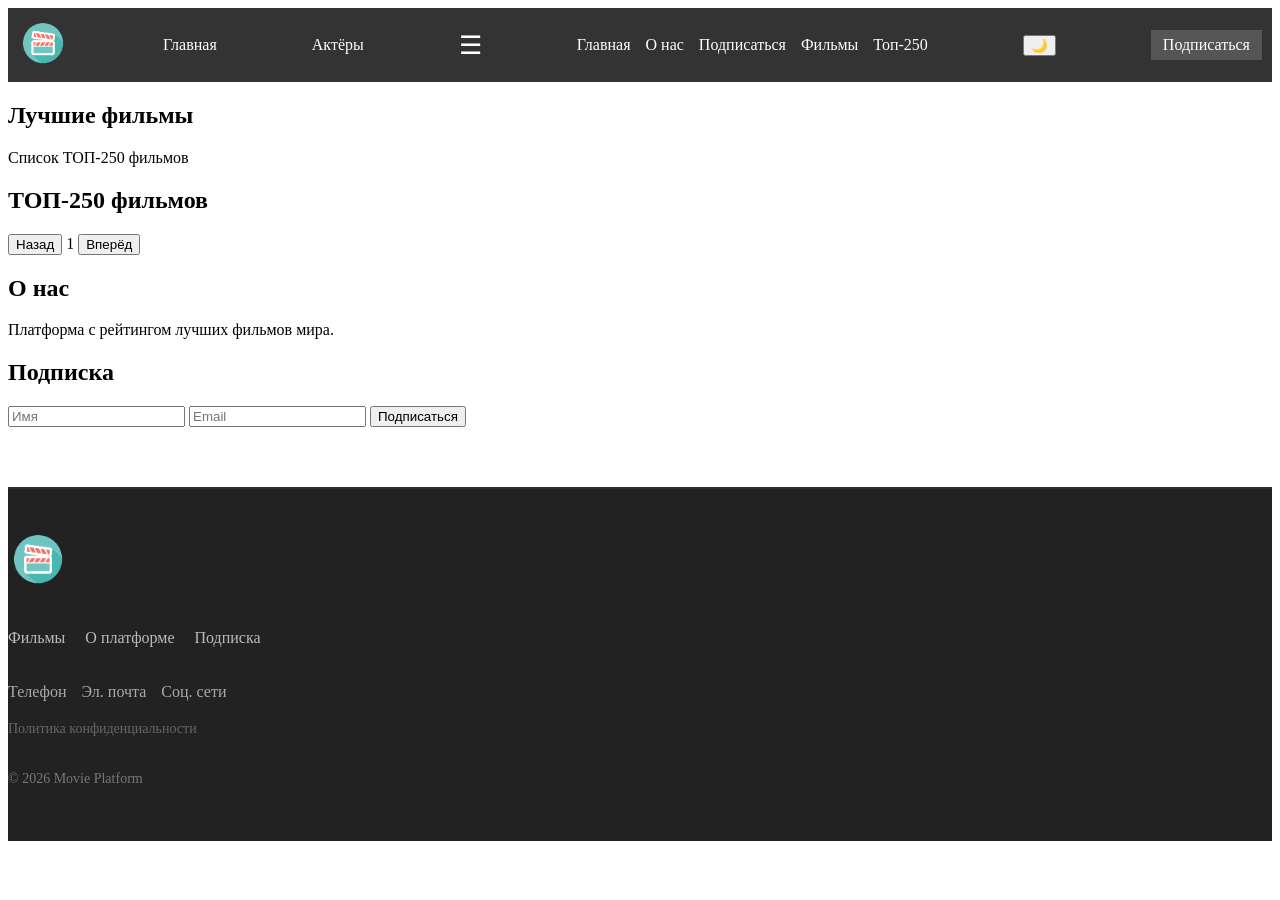
<file: index.html>
<!DOCTYPE html>
<html lang="en">
<head>
  <meta charset="UTF-8">
  <meta name="viewport" content="width=device-width, initial-scale=1.0">

  <title>Movie Platform</title>

  <meta name="description" content="Платформа с фильмами, актёрами и рейтингами">
  <meta name="keywords" content="фильмы, кино, актёры, топ 250, movies">
  <meta name="author" content="Movie Platform">
  <meta name="theme-color" content="#333">

  <link rel="manifest" href="manifest.json">
  <link rel="icon" href="pngegg.png">

  <link rel="stylesheet" href="style.css">
</head>

<body>


  <header class="header">
    <div class="container">
      <div class="header__wrapper">

        <a class="header__logo" href="index.html">
          <img class="logo" src="pngegg.png" alt="logo">
        </a>

        <a class="header__menu-link" href="index.html">Главная</a>
        <a class="header__menu-link" href="actors.html">Актёры</a>

        <div class="header__menu-burger">☰</div>

        <nav class="header__menu">
          <ul class="header__menu-list">
            <li class="header__menu-item">
              <a class="header__menu-link" href="index.html">Главная</a>
            </li>
            <li class="header__menu-item">
              <a class="header__menu-link" href="#about">О нас</a>
            </li>
            <li class="header__menu-item">
              <a class="header__menu-link" href="#subscribe">Подписаться</a>
            </li>
            <li class="header__menu-item">
              <a class="header__menu-link" href="#">Фильмы</a>
            </li>
            <li class="header__menu-item">
              <a class="header__menu-link" href="#">Топ-250</a>
            </li>
          </ul>
        </nav>

        <button id="themeBtn">🌙</button>

        <a class="header__cta" href="#">Подписаться</a>

      </div>
    </div>
  </header>


  <main class="main">

    <section class="hero">
      <div class="container">
        <h1 class="hero__title">Лучшие фильмы</h1>
        <p class="hero__text">Список ТОП-250 фильмов</p>
      </div>
    </section>

    <section class="movies">
      <div class="container">

        <h2 class="movies__title title">ТОП-250 фильмов</h2>

        <div class="movies__cards" id="movies"></div>

        <div class="movies__pagination">
          <button class="movies__btn prev">Назад</button>
          <span class="movies__page">1</span>
          <button class="movies__btn next">Вперёд</button>
        </div>

      </div>
    </section>

    <section class="about">
      <div class="container">
        <h2 class="about__title title" id="about">О нас</h2>
        <p class="about__text">
          Платформа с рейтингом лучших фильмов мира.
        </p>
      </div>
    </section>

    <section class="subscribe">
      <div class="container">
        <h2 class="form__title title" id="subscribe">Подписка</h2>
        <form class="form">
          <input class="subscribe__form-input" type="text" placeholder="Имя">
          <input class="subscribe__form-input" type="email" placeholder="Email">
          <button class="subscribe__form-btn">Подписаться</button>
        </form>
      </div>
    </section>

  </main>

 
  <footer class="footer">
    <div class="container">
      <a class="footer__logo" href="#">
        <img class="footer__logo-img" src="pngegg.png" alt="footer-logo">
      </a>

      <nav class="footer__menu">
        <ul class="footer__menu-list">
          <li class="footer__menu-item">
            <a class="footer__menu-link" href="#">Фильмы</a>
          </li>
          <li class="footer__menu-item">
            <a class="footer__menu-link" href="#about">О платформе</a>
          </li>
          <li class="footer__menu-item">
            <a class="footer__menu-link" href="#subscribe">Подписка</a>
          </li>
        </ul>
      </nav>

      <div class="footer__contacts">
        <a class="footer__contacts-item" href="#">Телефон</a>
        <a class="footer__contacts-item" href="#">Эл. почта</a>
        <a class="footer__contacts-item" href="#">Соц. сети</a>
      </div>

      <a class="footer__contacts-pol" href="#">Политика конфиденциальности</a>

      <p>© 2026 Movie Platform</p>
    </div>
  </footer>

  <script src="script.js"></script>
</body>
</html>
</file>
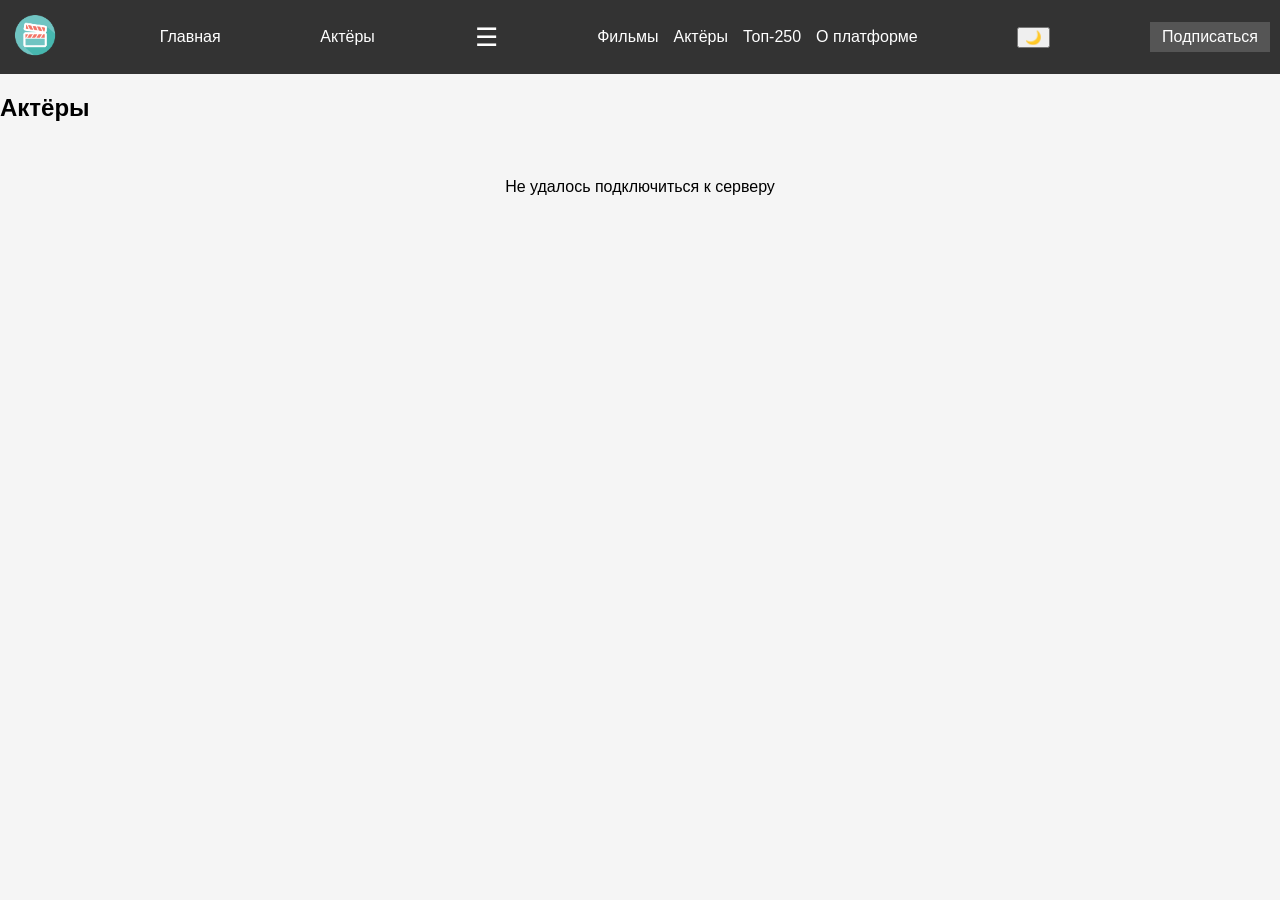
<file: actors.html>
<!DOCTYPE html>
<html lang="en">
<head>
<meta charset="UTF-8">
<meta name="viewport" content="width=device-width, initial-scale=1.0">

<title>Actors</title>

<meta name="description" content="Платформа с фильмами, актёрами и рейтингами">
<meta name="keywords" content="фильмы, кино, актёры, топ 250, movies">
<meta name="author" content="Movie Platform">
<meta name="theme-color" content="#333">

<link rel="manifest" href="manifest.json">
<link rel="icon" href="pngegg.png">

<link rel="stylesheet" href="actors.css">
</head>

<body>


<header class="header">
  <div class="container">
    <div class="header__wrapper">

      <a class="header__logo" href="index.html">
        <img src="pngegg.png" alt="logo" class="logo">
      </a>

    
      <a class="header__menu-link" href="index.html">Главная</a>
      <a class="header__menu-link" href="actors.html">Актёры</a>

      <div class="header__menu-burger">☰</div>

      <nav class="header__menu">
        <ul class="header__menu-list">

          <li class="header__menu-item">
            <a class="header__menu-link" href="index.html">Фильмы</a>
          </li>

          <li class="header__menu-item">
            <a class="header__menu-link" href="actors.html">Актёры</a>
          </li>

          <li class="header__menu-item">
            <a class="header__menu-link" href="#">Топ-250</a>
          </li>

          <li class="header__menu-item">
            <a class="header__menu-link" href="#">О платформе</a>
          </li>

        </ul>
      </nav>

  
      <button id="themeBtn">🌙</button>

      <a class="header__cta" href="#">Подписаться</a>

    </div>
  </div>
</header>


<main class="main">

<section class="actors">
  <div class="container">

    <h2 class="actors__title">Актёры</h2>

    <div class="actors__cards"></div>

  </div>
</section>

</main>


<div class="modal">
  <div class="modal__content"></div>
</div>

<script src="actors.js"></script>

</body>
</html>
</file>
<file: style.css>
.header {
  background: #333;
  padding: 10px;
}

.header__wrapper {
  display: flex;
  align-items: center;
  justify-content: space-between;
}

.logo {
  height: 50px;
}

.header__menu-list {
  display: flex;
  list-style: none;
  gap: 15px;
  padding: 0;
  margin: 0;
}

.header__menu-link {
  color: white;
  text-decoration: none;
}

.header__cta {
  color: white;
  text-decoration: none;
  background: #555;
  padding: 6px 12px;
}

.header__menu-burger {
  font-size: 26px;
  color: white;
  cursor: pointer;
}



.movies__cards {
  display: flex;
  flex-wrap: wrap;
  gap: 20px;
}

.movies__card {
  width: 200px;
}

.movies__card-img {
  width: 100%;
}

.film__wrapper {
  display: flex;
  gap: 40px;
  margin-top: 40px;
}

.film__poster {
  width: 300px;
}

.film__title {
  font-size: 32px;
  margin-bottom: 10px;
}

.film__data {
  margin: 5px 0;
}

.film__description {
  margin-top: 20px;
  line-height: 1.5;
}



.dark {
  background: #111;
  color: white;
}

.dark .header {
  background: #000;
}

.dark .movies__card,
.dark .film__card {
  background: #1c1c1c;
  color: white;
}

.dark a {
  color: white;
}

.footer {
  background: #222;
  color: #fff;
  padding: 40px 0;
  margin-top: 60px;
  border-top: 2px solid rgba(255,255,255,0.05);
}

.footer .container {
  display: flex;
  flex-direction: column;
  gap: 20px;
}


.footer__logo-img {
  width: 60px;
  transition: 0.3s;
}

.footer__logo-img:hover {
  transform: scale(1.05);
}


.footer__menu-list {
  display: flex;
  gap: 20px;
  list-style: none;
  padding: 0;
  flex-wrap: wrap;
}

.footer__menu-link {
  color: #bbb;
  text-decoration: none;
  transition: 0.3s;
}

.footer__menu-link:hover {
  color: #fff;
}


.footer__contacts {
  display: flex;
  gap: 15px;
  flex-wrap: wrap;
}

.footer__contacts-item {
  color: #aaa;
  text-decoration: none;
  transition: 0.3s;
}

.footer__contacts-item:hover {
  color: #fff;
}


.footer__contacts-pol {
  color: #666;
  font-size: 14px;
  text-decoration: none;
}

.footer__contacts-pol:hover {
  color: #aaa;
}


.footer p {
  color: #777;
  font-size: 14px;
}

.footer a:hover {
  text-shadow: 0 0 8px rgba(255,255,255,0.2);
}
@media (max-width: 768px) {

  .header__wrapper {
    flex-direction: column;
    gap: 10px;
    text-align: center;
  }

  .header__menu-list {
    flex-direction: column;
    align-items: center;
  }

  .movies__cards,
  .actors__cards {
    justify-content: center;
  }

  .movies__card,
  .actors__card {
    width: 90%;
    max-width: 300px;
  }

  .film__wrapper {
    flex-direction: column;
    align-items: center;
  }

  .film__poster {
    width: 90%;
  }
}
</file>
<file: actors.css>
body {
  margin: 0;
  font-family: Arial;
  background: #f5f5f5;
}


.header {
  background: #333;
  padding: 10px;
}

.header__wrapper {
  display: flex;
  align-items: center;
  justify-content: space-between;
}

.logo {
  height: 50px;
}

.header__menu-list {
  display: flex;
  list-style: none;
  gap: 15px;
  margin: 0;
  padding: 0;
}

.header__menu-link {
  color: white;
  text-decoration: none;
}

.header__cta {
  color: white;
  background: #555;
  padding: 6px 12px;
  text-decoration: none;
}

.header__menu-burger {
  font-size: 26px;
  cursor: pointer;
  color: white;
}


.actors__cards {
  display: flex;
  flex-wrap: wrap;
  gap: 30px;
  justify-content: center;
  margin-top: 40px;
}

.actors__card {
  width: 200px;
  background: white;
  border-radius: 10px;
  overflow: hidden;
  box-shadow: 0 4px 10px rgba(0,0,0,0.15);
  text-align: center;
  transition: 0.3s;
  cursor: pointer;
}

.actors__card:hover {
  transform: translateY(-6px);
}

.actors__img {
  width: 100%;
  height: 260px;
  object-fit: cover;
}

.actors__name {
  font-size: 18px;
  margin: 10px 0;
}

.actors__movies {
  color: #555;
  margin-bottom: 15px;
}


.modal {
  position: fixed;
  inset: 0;
  background: rgba(0,0,0,0.7);
  display: none;
  justify-content: center;
  align-items: center;
}

.modal.active {
  display: flex;
}

.modal__content {
  background: white;
  padding: 20px;
  border-radius: 12px;
  text-align: center;
}


.dark {
  background: #111;
  color: white;
}

.dark .header {
  background: #000;
}

.dark .actors__card {
  background: #1c1c1c;
  color: white;
}
</file>
